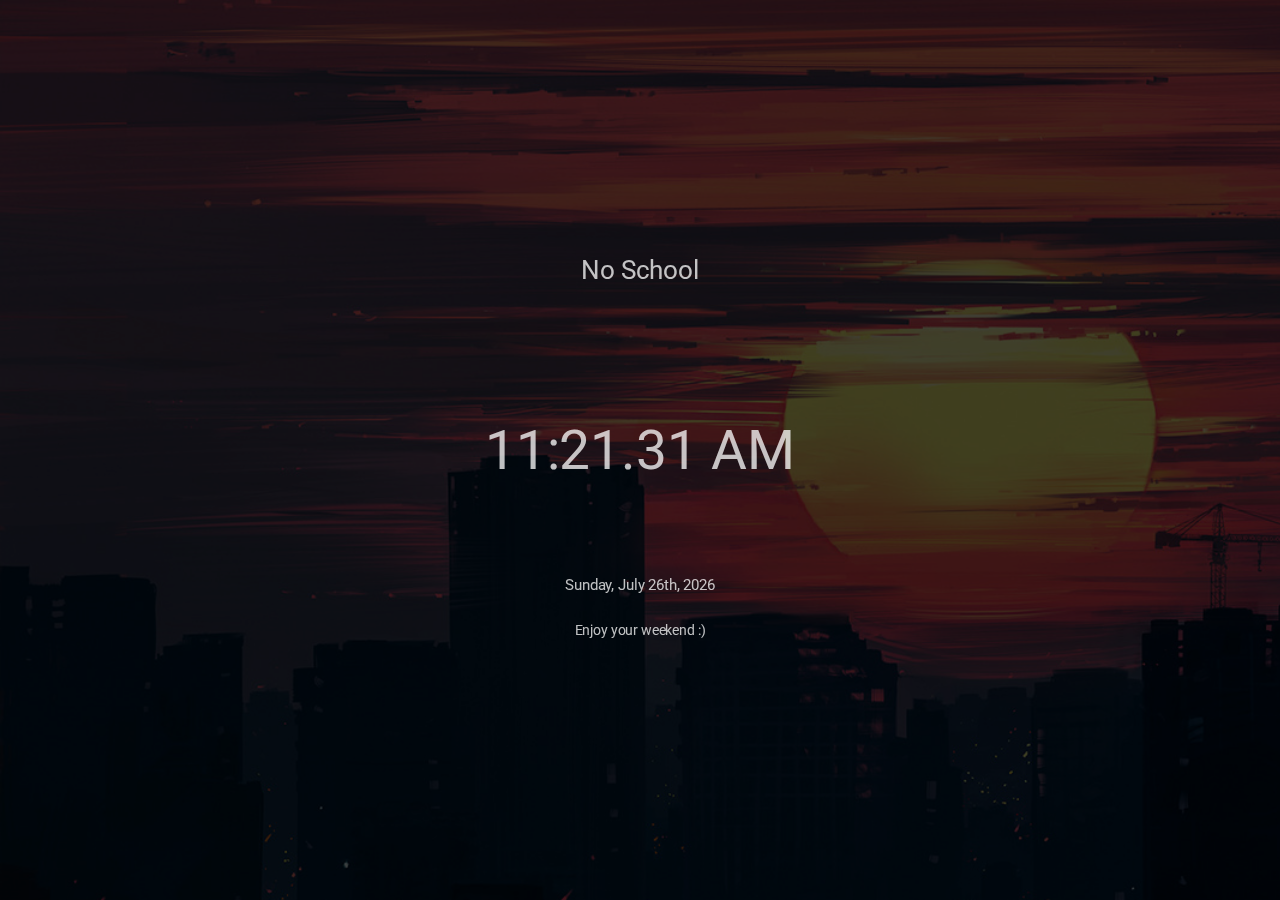
<file: Chrome Extension/popup.html>
<!DOCTYPE HTML>
<html>
	<head>
		<title>Maine Schedule</title>
		<meta charset="utf-8" />
		<meta name="viewport" content="width=device-width, initial-scale=1, user-scalable=no" />
		<link rel="stylesheet" href="assets/css/main.css" />
		<link rel="icon" href="images/icon.png">
		<style type="text/css">
			.clock{
				position: absolute;
				top: 65%;
				left: 50%;
				transform: translateX(-50%) translateY(-50%);
				font-size: 100%;
				white-space: nowrap;
			}

			.date{
				position: absolute;
				top: 50%;
				left: 50%;
				transform: translateX(-50%) translateY(-50%);
				font-size: 375%;
				white-space: nowrap;
			}

			.period{
				position: absolute;
				top: 30%;
				left: 50%;
				transform: translateX(-50%) translateY(-50%);
				font-size: 175%;
				white-space: nowrap;
			}

			.minutesleft{
				position: absolute;
				top: 70%;
				left: 50%;
				transform: translateX(-50%) translateY(-50%);
				font-size: 95%;
				white-space: nowrap;
			}

			.untilstart{
				position: absolute;
				top: 75%;
				left: 50%;
				transform: translateX(-50%) translateY(-50%);
				font-size: 95%;
				white-space: nowrap;
			}

			.credits{
				position: absolute;
				top: 90%;
				left: 50%;
				transform: translateX(-50%) translateY(-50%);
				font-size: 95%;
				white-space: nowrap;
			}
		</style>
	</head>
	<body class="is-preload">

		<!-- Header -->
        <div id="ClockDisplay" class="clock"></div>
		<div id="date" class="date"></div>
		<div id="period" class="period"></div>
		<div id="minutesleft" class="minutesleft"></div>
		<div id="untilstart" class="untilstart"></div>

		<!-- Scripts -->
        <script src="assets/js/main.js" defer></script>
        <script src="assets/js/minutes.js" defer></script>

	</body>
</html>
</file>
<file: Chrome Extension/assets/css/main.css>
@import url(font-awesome.min.css);
@import url("https://fonts.googleapis.com/css?family=Roboto:400,700");

html, body, div, span, applet, object,
iframe, h1, h2, h3, h4, h5, h6, p, blockquote,
pre, a, abbr, acronym, address, big, cite,
code, del, dfn, em, img, ins, kbd, q, s, samp,
small, strike, strong, sub, sup, tt, var, b,
u, i, center, dl, dt, dd, ol, ul, li, fieldset,
form, label, legend, table, caption, tbody,
tfoot, thead, tr, th, td, article, aside,
canvas, details, embed, figure, figcaption,
footer, header, hgroup, menu, nav, output, ruby,
section, summary, time, mark, audio, video {
	margin: 0;
	padding: 0;
	border: 0;
	font-size: 100%;
	font: inherit;
	vertical-align: baseline;}

article, aside, details, figcaption, figure,
footer, header, hgroup, menu, nav, section {
	display: block;}

body {
    line-height: 1;
}

ol, ul {
	list-style: none;
}

blockquote, q {
	quotes: none;
}

	blockquote:before, blockquote:after, q:before, q:after {
		content: '';
		content: none;
	}

table {
	border-collapse: collapse;
	border-spacing: 0;
}

body {
	-webkit-text-size-adjust: none;
}

mark {
	background-color: transparent;
	color: inherit;
}

input::-moz-focus-inner {
	border: 0;
	padding: 0;
}

input, select, textarea {
	-moz-appearance: none;
	-webkit-appearance: none;
	-ms-appearance: none;
	appearance: none;
}

/* Basic */

	@-ms-viewport {
		width: device-width;
	}

	body {
		-ms-overflow-style: scrollbar;
	}

	@media screen and (max-width: 480px) {

		html, body {
			min-width: 400px;
		}

	}

	html {
		box-sizing: border-box;
	}

	*, *:before, *:after {
		box-sizing: inherit;
	}

	html, body {
		height: 100%;
		overflow-x: hidden;
		width: 100%;
	}

		@media screen and (max-height: 640px) {

			html, body {
				min-height: 450px;
			}

		}

	body {
		display: -moz-flex;
		display: -webkit-flex;
		display: -ms-flex;
		display: flex;
		-moz-flex-direction: column;
		-webkit-flex-direction: column;
		-ms-flex-direction: column;
		flex-direction: column;
		-moz-justify-content: center;
		-webkit-justify-content: center;
		-ms-justify-content: center;
		justify-content: center;
		background-color: #000;
		padding: 6em 4em 4em 4em;
	}

		body.is-preload *, body.is-preload *:before, body.is-preload *:after {
			-moz-animation: none !important;
			-webkit-animation: none !important;
			-ms-animation: none !important;
			animation: none !important;
			-moz-transition: none !important;
			-webkit-transition: none !important;
			-ms-transition: none !important;
			transition: none !important;
		}

		body > * {
			position: relative;
			z-index: 2;
		}

		@media screen and (max-width: 1680px) {

			body {
				padding: 6em 3.5em 3.5em 3.5em;
			}

		}

		@media screen and (max-width: 736px) {

			body {
				padding: 5em 2em 2em 2em;
			}

		}

		@media screen and (max-width: 360px) {

			body {
				padding: 5em 1.25em 1.25em 1.25em;
			}

		}

/* BG */

	#bg {
		-moz-transition: opacity 2s ease-in-out;
		-webkit-transition: opacity 2s ease-in-out;
		-ms-transition: opacity 2s ease-in-out;
		transition: opacity 2s ease-in-out;
		height: 100%;
		left: 0;
		opacity: 0.25;
		position: fixed;
		top: 0;
		width: 100%;
		z-index: 1;
	}

		#bg div {
			-moz-transition: opacity 3s ease, visibility 3s;
			-webkit-transition: opacity 3s ease, visibility 3s;
			-ms-transition: opacity 3s ease, visibility 3s;
			transition: opacity 3s ease, visibility 3s;
			background-size: cover;
			height: 100%;
			left: 0;
			opacity: 0;
			position: absolute;
			top: 0;
			visibility: hidden;
			width: 150%;
		}

			#bg div.visible {
				-moz-animation: bg 45s linear infinite;
				-webkit-animation: bg 45s linear infinite;
				-ms-animation: bg 45s linear infinite;
				animation: bg 45s linear infinite;
				opacity: 1;
				visibility: visible;
				z-index: 1;
			}

				#bg div.visible.top {
					z-index: 2;
				}

				@media screen and (max-width: 1280px) {

					#bg div.visible {
						-moz-animation: bg 29.25s linear infinite;
						-webkit-animation: bg 29.25s linear infinite;
						-ms-animation: bg 29.25s linear infinite;
						animation: bg 29.25s linear infinite;
					}

				}

				@media screen and (max-width: 736px) {

					#bg div.visible {
						-moz-animation: bg 18s linear infinite;
						-webkit-animation: bg 18s linear infinite;
						-ms-animation: bg 18s linear infinite;
						animation: bg 18s linear infinite;
					}

				}

			#bg div:only-child {
				-moz-animation-direction: alternate !important;
				-webkit-animation-direction: alternate !important;
				-ms-animation-direction: alternate !important;
				animation-direction: alternate !important;
			}

		body.is-preload #bg {
			opacity: 0;
		}

	@-moz-keyframes bg {
		0% {
			-moz-transform: translateX(0);
			-webkit-transform: translateX(0);
			-ms-transform: translateX(0);
			transform: translateX(0);
		}

		100% {
			-moz-transform: translateX(-25%);
			-webkit-transform: translateX(-25%);
			-ms-transform: translateX(-25%);
			transform: translateX(-25%);
		}
	}

	@-webkit-keyframes bg {
		0% {
			-moz-transform: translateX(0);
			-webkit-transform: translateX(0);
			-ms-transform: translateX(0);
			transform: translateX(0);
		}

		100% {
			-moz-transform: translateX(-25%);
			-webkit-transform: translateX(-25%);
			-ms-transform: translateX(-25%);
			transform: translateX(-25%);
		}
	}

	@-ms-keyframes bg {
		0% {
			-moz-transform: translateX(0);
			-webkit-transform: translateX(0);
			-ms-transform: translateX(0);
			transform: translateX(0);
		}

		100% {
			-moz-transform: translateX(-25%);
			-webkit-transform: translateX(-25%);
			-ms-transform: translateX(-25%);
			transform: translateX(-25%);
		}
	}

	@keyframes bg {
		0% {
			-moz-transform: translateX(0);
			-webkit-transform: translateX(0);
			-ms-transform: translateX(0);
			transform: translateX(0);
		}

		100% {
			-moz-transform: translateX(-25%);
			-webkit-transform: translateX(-25%);
			-ms-transform: translateX(-25%);
			transform: translateX(-25%);
		}
	}

/* Type */

	body, input, select, textarea {
		color: rgba(255, 255, 255, 0.75);
		font-family: "Roboto", sans-serif;
		font-size: 16pt;
		font-weight: 400;
		letter-spacing: -0.01em;
		line-height: 1.65em;
	}

		@media screen and (max-width: 1680px) {

			body, input, select, textarea {
				font-size: 12pt;
			}

		}

		@media screen and (max-width: 1280px) {

			body, input, select, textarea {
				font-size: 11pt;
			}

		}

		@media screen and (max-width: 980px) {

			body, input, select, textarea {
				font-size: 12pt;
			}

		}

		@media screen and (max-width: 736px) {

			body, input, select, textarea {
				font-size: 12pt;
			}

		}

		@media screen and (max-width: 480px) {

			body, input, select, textarea {
				font-size: 12pt;
			}

		}

	a {
		-moz-transition: border-bottom-color 0.2s ease, color 0.2s ease;
		-webkit-transition: border-bottom-color 0.2s ease, color 0.2s ease;
		-ms-transition: border-bottom-color 0.2s ease, color 0.2s ease;
		transition: border-bottom-color 0.2s ease, color 0.2s ease;
		border-bottom: dotted 1px rgba(255, 255, 255, 0.25);
		color: #1cb495;
		text-decoration: none;
	}

		a:hover {
			border-bottom-color: transparent;
			color: #ffffff !important;
			text-decoration: none;
		}

	strong, b {
		color: #fff;
		font-weight: 700;
	}

	em, i {
		font-style: italic;
	}

	p {
		margin: 0 0 2em 0;
	}

	h1, h2, h3, h4, h5, h6 {
		color: #fff;
		font-weight: 700;
		line-height: 1em;
		margin: 0 0 1em 0;
	}

		h1 a, h2 a, h3 a, h4 a, h5 a, h6 a {
			color: inherit;
			text-decoration: none;
		}

	h1 {
		font-size: 2.5em;
		line-height: 1.25em;
	}

	h2 {
		font-size: 1.75em;
		line-height: 1.5em;
	}

	h3 {
		font-size: 1.35em;
		line-height: 1.5em;
	}

	h4 {
		font-size: 1.1em;
		line-height: 1.5em;
	}

	h5 {
		font-size: 0.9em;
		line-height: 1.5em;
	}

	h6 {
		font-size: 0.7em;
		line-height: 1.5em;
	}

	sub {
		font-size: 0.8em;
		position: relative;
		top: 0.5em;
	}

	sup {
		font-size: 0.8em;
		position: relative;
		top: -0.5em;
	}

	blockquote {
		border-left: solid 8px rgba(255, 255, 255, 0.35);
		font-style: italic;
		margin: 0 0 2em 0;
		padding: 0.5em 0 0.5em 2em;
	}

	code {
		background: rgba(255, 255, 255, 0.125);
		border-radius: 6px;
		border: solid 2px rgba(255, 255, 255, 0.35);
		font-family: "Courier New", monospace;
		font-size: 0.9em;
		margin: 0 0.25em;
		padding: 0.25em 0.65em;
	}

	pre {
		-webkit-overflow-scrolling: touch;
		font-family: "Courier New", monospace;
		font-size: 0.9em;
		margin: 0 0 2em 0;
	}

		pre code {
			display: block;
			line-height: 1.75em;
			padding: 1em 1.5em;
			overflow-x: auto;
		}

	hr {
		border: 0;
		border-bottom: solid 2px rgba(255, 255, 255, 0.35);
		margin: 2em 0;
	}

		hr.major {
			margin: 3em 0;
		}

/* Section/Article */

	section.special, article.special {
		text-align: center;
	}

	header p {
		color: rgba(255, 255, 255, 0.5);
		position: relative;
		margin: 0 0 1.5em 0;
	}

	header h2 + p {
		font-size: 1.25em;
		margin-top: -1em;
		line-height: 1.5em;
	}

	header h3 + p {
		font-size: 1.1em;
		margin-top: -0.8em;
		line-height: 1.5em;
	}

	header h4 + p,
	header h5 + p,
	header h6 + p {
		font-size: 0.9em;
		margin-top: -0.6em;
		line-height: 1.5em;
	}

	@media screen and (max-width: 980px) {

		header br {
			display: none;
		}

	}

	@media screen and (max-width: 736px) {

		header br {
			display: inline;
		}

	}

	@media screen and (max-width: 480px) {

		header br {
			display: none;
		}

	}

/* Icon */

	.icon {
		text-decoration: none;
		border-bottom: none;
		position: relative;
	}

		.icon:before {
			-moz-osx-font-smoothing: grayscale;
			-webkit-font-smoothing: antialiased;
			font-family: FontAwesome;
			font-style: normal;
			font-weight: normal;
			text-transform: none !important;
		}

		.icon > .label {
			display: none;
		}

/* List */

	ol {
		list-style: decimal;
		margin: 0 0 2em 0;
		padding-left: 1.25em;
	}

		ol li {
			padding-left: 0.25em;
		}

	ul {
		list-style: disc;
		margin: 0 0 2em 0;
		padding-left: 1em;
	}

		ul li {
			padding-left: 0.5em;
		}

/* Icons */

	ul.icons {
		cursor: default;
		list-style: none;
		padding-left: 0;
	}

		ul.icons li {
			display: inline-block;
			padding: 0 1em 0 0;
		}

			ul.icons li:last-child {
				padding-right: 0;
			}

			ul.icons li .icon:before {
				font-size: 1.25em;
			}

			ul.icons li a {
				color: inherit;
			}

/* Form */

	form {
		margin: 0 0 2em 0;
	}

		form .message {
			text-decoration: none;
			-moz-transition: opacity 0.2s ease-in-out, -moz-transform 0.2s ease-in-out;
			-webkit-transition: opacity 0.2s ease-in-out, -webkit-transform 0.2s ease-in-out;
			-ms-transition: opacity 0.2s ease-in-out, -ms-transform 0.2s ease-in-out;
			transition: opacity 0.2s ease-in-out, transform 0.2s ease-in-out;
			-moz-transform: scale(1.05);
			-webkit-transform: scale(1.05);
			-ms-transform: scale(1.05);
			transform: scale(1.05);
			height: 2.75em;
			line-height: 2.75em;
			opacity: 0;
		}

			form .message:before {
				-moz-osx-font-smoothing: grayscale;
				-webkit-font-smoothing: antialiased;
				font-family: FontAwesome;
				font-style: normal;
				font-weight: normal;
				text-transform: none !important;
			}

			form .message:before {
				margin-right: 0.5em;
			}

			form .message.visible {
				-moz-transform: scale(1);
				-webkit-transform: scale(1);
				-ms-transform: scale(1);
				transform: scale(1);
				opacity: 1;
			}

			form .message.success {
				color: #1cb495;
			}

				form .message.success:before {
					content: '\f00c';
				}

			form .message.failure {
				color: #ff2361;
			}

				form .message.failure:before {
					content: '\f119';
				}

	label {
		color: #fff;
		display: block;
		font-size: 0.9em;
		font-weight: 700;
		margin: 0 0 1em 0;
	}

	@-moz-keyframes focus {
		0% {
			-moz-transform: scale(1);
			-webkit-transform: scale(1);
			-ms-transform: scale(1);
			transform: scale(1);
		}

		50% {
			-moz-transform: scale(1.025);
			-webkit-transform: scale(1.025);
			-ms-transform: scale(1.025);
			transform: scale(1.025);
		}

		100% {
			-moz-transform: scale(1);
			-webkit-transform: scale(1);
			-ms-transform: scale(1);
			transform: scale(1);
		}
	}

	@-webkit-keyframes focus {
		0% {
			-moz-transform: scale(1);
			-webkit-transform: scale(1);
			-ms-transform: scale(1);
			transform: scale(1);
		}

		50% {
			-moz-transform: scale(1.025);
			-webkit-transform: scale(1.025);
			-ms-transform: scale(1.025);
			transform: scale(1.025);
		}

		100% {
			-moz-transform: scale(1);
			-webkit-transform: scale(1);
			-ms-transform: scale(1);
			transform: scale(1);
		}
	}

	@-ms-keyframes focus {
		0% {
			-moz-transform: scale(1);
			-webkit-transform: scale(1);
			-ms-transform: scale(1);
			transform: scale(1);
		}

		50% {
			-moz-transform: scale(1.025);
			-webkit-transform: scale(1.025);
			-ms-transform: scale(1.025);
			transform: scale(1.025);
		}

		100% {
			-moz-transform: scale(1);
			-webkit-transform: scale(1);
			-ms-transform: scale(1);
			transform: scale(1);
		}
	}

	@keyframes focus {
		0% {
			-moz-transform: scale(1);
			-webkit-transform: scale(1);
			-ms-transform: scale(1);
			transform: scale(1);
		}

		50% {
			-moz-transform: scale(1.025);
			-webkit-transform: scale(1.025);
			-ms-transform: scale(1.025);
			transform: scale(1.025);
		}

		100% {
			-moz-transform: scale(1);
			-webkit-transform: scale(1);
			-ms-transform: scale(1);
			transform: scale(1);
		}
	}

	input[type="text"],
	input[type="password"],
	input[type="email"],
	select,
	textarea {
		-moz-appearance: none;
		-webkit-appearance: none;
		-ms-appearance: none;
		appearance: none;
		-moz-transform: scale(1);
		-webkit-transform: scale(1);
		-ms-transform: scale(1);
		transform: scale(1);
		-moz-transition: border-color 0.2s ease, background-color 0.2s ease;
		-webkit-transition: border-color 0.2s ease, background-color 0.2s ease;
		-ms-transition: border-color 0.2s ease, background-color 0.2s ease;
		transition: border-color 0.2s ease, background-color 0.2s ease;
		background-color: transparent;
		border-radius: 6px;
		border: none;
		border: solid 2px rgba(255, 255, 255, 0.35);
		color: inherit;
		display: block;
		outline: 0;
		padding: 0 1em;
		text-decoration: none;
		width: 100%;
	}

		input[type="text"]:invalid,
		input[type="password"]:invalid,
		input[type="email"]:invalid,
		select:invalid,
		textarea:invalid {
			box-shadow: none;
		}

		input[type="text"]:focus,
		input[type="password"]:focus,
		input[type="email"]:focus,
		select:focus,
		textarea:focus {
			-moz-animation: focus 0.1s;
			-webkit-animation: focus 0.1s;
			-ms-animation: focus 0.1s;
			animation: focus 0.1s;
			background-color: rgba(255, 255, 255, 0.125);
			border-color: #1cb495;
		}

	select {
		background-image: url("data:image/svg+xml;charset=utf8,%3Csvg xmlns='http://www.w3.org/2000/svg' width='40' height='40' preserveAspectRatio='none' viewBox='0 0 40 40'%3E%3Cpath d='M9.4,12.3l10.4,10.4l10.4-10.4c0.2-0.2,0.5-0.4,0.9-0.4c0.3,0,0.6,0.1,0.9,0.4l3.3,3.3c0.2,0.2,0.4,0.5,0.4,0.9 c0,0.4-0.1,0.6-0.4,0.9L20.7,31.9c-0.2,0.2-0.5,0.4-0.9,0.4c-0.3,0-0.6-0.1-0.9-0.4L4.3,17.3c-0.2-0.2-0.4-0.5-0.4-0.9 c0-0.4,0.1-0.6,0.4-0.9l3.3-3.3c0.2-0.2,0.5-0.4,0.9-0.4S9.1,12.1,9.4,12.3z' fill='rgba(255, 255, 255, 0.35)' /%3E%3C/svg%3E");
		background-size: 1.25rem;
		background-repeat: no-repeat;
		background-position: calc(100% - 1rem) center;
		height: 2.75em;
		padding-right: 2.75em;
		text-overflow: ellipsis;
	}

		select option {
			color: #fff;
			background: #000;
		}

		select:focus::-ms-value {
			background-color: transparent;
		}

		select::-ms-expand {
			display: none;
		}

	input[type="text"],
	input[type="password"],
	input[type="email"],
	select {
		height: 2.75em;
	}

	textarea {
		padding: 0.75em 1em;
	}

	input[type="checkbox"],
	input[type="radio"] {
		-moz-appearance: none;
		-webkit-appearance: none;
		-ms-appearance: none;
		appearance: none;
		display: block;
		float: left;
		margin-right: -2em;
		opacity: 0;
		width: 1em;
		z-index: -1;
	}

		input[type="checkbox"] + label,
		input[type="radio"] + label {
			text-decoration: none;
			color: rgba(255, 255, 255, 0.75);
			cursor: pointer;
			display: inline-block;
			font-size: 1em;
			font-weight: 400;
			padding-left: 2.4em;
			padding-right: 0.75em;
			position: relative;
		}

			input[type="checkbox"] + label:before,
			input[type="radio"] + label:before {
				-moz-osx-font-smoothing: grayscale;
				-webkit-font-smoothing: antialiased;
				font-family: FontAwesome;
				font-style: normal;
				font-weight: normal;
				text-transform: none !important;
			}

			input[type="checkbox"] + label:before,
			input[type="radio"] + label:before {
				background: rgba(255, 255, 255, 0.125);
				border-radius: 6px;
				border: solid 2px rgba(255, 255, 255, 0.35);
				content: '';
				display: inline-block;
				height: 1.65em;
				left: 0;
				line-height: 1.58125em;
				position: absolute;
				text-align: center;
				top: 0;
				width: 1.65em;
			}

		input[type="checkbox"]:checked + label:before,
		input[type="radio"]:checked + label:before {
			background: #1cb495;
			border-color: #1cb495;
			color: #ffffff;
			content: '\f00c';
		}

		input[type="checkbox"]:focus + label:before,
		input[type="radio"]:focus + label:before {
			border-color: #1cb495;
			box-shadow: 0 0 0 2px #1cb495;
		}

	input[type="checkbox"] + label:before {
		border-radius: 6px;
	}

	input[type="radio"] + label:before {
		border-radius: 100%;
	}

	::-webkit-input-placeholder {
		color: rgba(255, 255, 255, 0.5) !important;
		opacity: 1.0;
	}

	:-moz-placeholder {
		color: rgba(255, 255, 255, 0.5) !important;
		opacity: 1.0;
	}

	::-moz-placeholder {
		color: rgba(255, 255, 255, 0.5) !important;
		opacity: 1.0;
	}

	:-ms-input-placeholder {
		color: rgba(255, 255, 255, 0.5) !important;
		opacity: 1.0;
	}

	.formerize-placeholder {
		color: rgba(255, 255, 255, 0.5) !important;
		opacity: 1.0;
	}

/* Button */

	input[type="submit"],
	input[type="reset"],
	input[type="button"],
	button,
	.button {
		-moz-appearance: none;
		-webkit-appearance: none;
		-ms-appearance: none;
		appearance: none;
		-moz-transition: background-color 0.2s ease-in-out, color 0.2s ease-in-out, opacity 0.2s ease-in-out;
		-webkit-transition: background-color 0.2s ease-in-out, color 0.2s ease-in-out, opacity 0.2s ease-in-out;
		-ms-transition: background-color 0.2s ease-in-out, color 0.2s ease-in-out, opacity 0.2s ease-in-out;
		transition: background-color 0.2s ease-in-out, color 0.2s ease-in-out, opacity 0.2s ease-in-out;
		background-color: #1cb495;
		border-radius: 6px;
		border: 0;
		color: #ffffff !important;
		cursor: pointer;
		display: inline-block;
		font-weight: 700;
		height: 2.75em;
		line-height: 2.75em;
		padding: 0 1.125em;
		text-align: center;
		text-decoration: none;
		white-space: nowrap;
	}

		input[type="submit"]:hover,
		input[type="reset"]:hover,
		input[type="button"]:hover,
		button:hover,
		.button:hover {
			background-color: #1fcaa7;
		}

		input[type="submit"]:active,
		input[type="reset"]:active,
		input[type="button"]:active,
		button:active,
		.button:active {
			background-color: #199e83;
		}

		input[type="submit"].disabled, input[type="submit"]:disabled,
		input[type="reset"].disabled,
		input[type="reset"]:disabled,
		input[type="button"].disabled,
		input[type="button"]:disabled,
		button.disabled,
		button:disabled,
		.button.disabled,
		.button:disabled {
			opacity: 0.5;
		}

		@media screen and (max-width: 480px) {

			input[type="submit"],
			input[type="reset"],
			input[type="button"],
			button,
			.button {
				padding: 0;
			}

		}

/* Header */

	#header h1 {
		font-size: 3.25em;
		margin: 0 0 0.55em 0;
	}

	#header p {
		font-size: 1.35em;
		line-height: 1.65em;
	}

	#header a {
		color: inherit;
	}

	@media screen and (max-width: 736px) {

		#header h1 {
			font-size: 2em;
		}

		#header p {
			font-size: 1em;
		}

	}

	@media screen and (max-width: 480px) {

		#header {
			margin: 0 0 1em 0;
		}

	}

/* Signup Form */

	#signup-form {
		display: -moz-flex;
		display: -webkit-flex;
		display: -ms-flex;
		display: flex;
		position: relative;
	}

		#signup-form input[type="text"],
		#signup-form input[type="password"],
		#signup-form input[type="email"] {
			width: 18em;
		}

		#signup-form > * {
			margin: 0 0 0 1em;
		}

		#signup-form > :first-child {
			margin: 0 0 0 0;
		}

		@media screen and (max-width: 480px) {

			#signup-form {
				-moz-flex-direction: column;
				-webkit-flex-direction: column;
				-ms-flex-direction: column;
				flex-direction: column;
			}

				#signup-form input[type="type"],
				#signup-form input[type="password"],
				#signup-form input[type="email"] {
					width: 100%;
				}

				#signup-form > * {
					margin: 1.25em 0 0 0;
				}

				#signup-form .message {
					bottom: -1.5em;
					font-size: 0.9em;
					height: 1em;
					left: 0;
					line-height: inherit;
					margin-top: 0;
					position: absolute;
				}

		}

/* Footer */

	#footer {
		-moz-transition: opacity 0.5s ease-in-out;
		-webkit-transition: opacity 0.5s ease-in-out;
		-ms-transition: opacity 0.5s ease-in-out;
		transition: opacity 0.5s ease-in-out;
		bottom: 4em;
		color: rgba(255, 255, 255, 0.5);
		left: 4em;
		opacity: 0.5;
		position: absolute;
	}

		#footer .icons {
			margin: 0 0 0.5em 0;
		}

		#footer .copyright {
			font-size: 0.8em;
			list-style: none;
			padding: 0;
		}

			#footer .copyright li {
				border-left: solid 1px rgba(255, 255, 255, 0.25);
				display: inline-block;
				line-height: 1em;
				margin: 0 0 0 0.75em;
				padding: 0 0 0 0.75em;
			}

				#footer .copyright li:first-child {
					border-left: 0;
					margin-left: 0;
					padding-left: 0;
				}

			#footer .copyright a {
				color: inherit;
			}

		#footer:hover {
			opacity: 1;
		}

		#footer > :last-child {
			margin-bottom: 0;
		}

		@media screen and (max-width: 1680px) {

			#footer {
				bottom: 3.5em;
				left: 3.5em;
			}

		}

		@media screen and (max-width: 736px) {

			#footer {
				bottom: 2em;
				left: 2em;
			}

		}

		@media screen and (max-width: 360px) {

			#footer {
				bottom: 1.25em;
				left: 1.25em;
			}

		}

		@media screen and (max-height: 640px) {

			#footer {
				bottom: -9em;
				left: auto;
				margin: 1em 0 0 0;
				position: relative;
			}

		}
</file>
